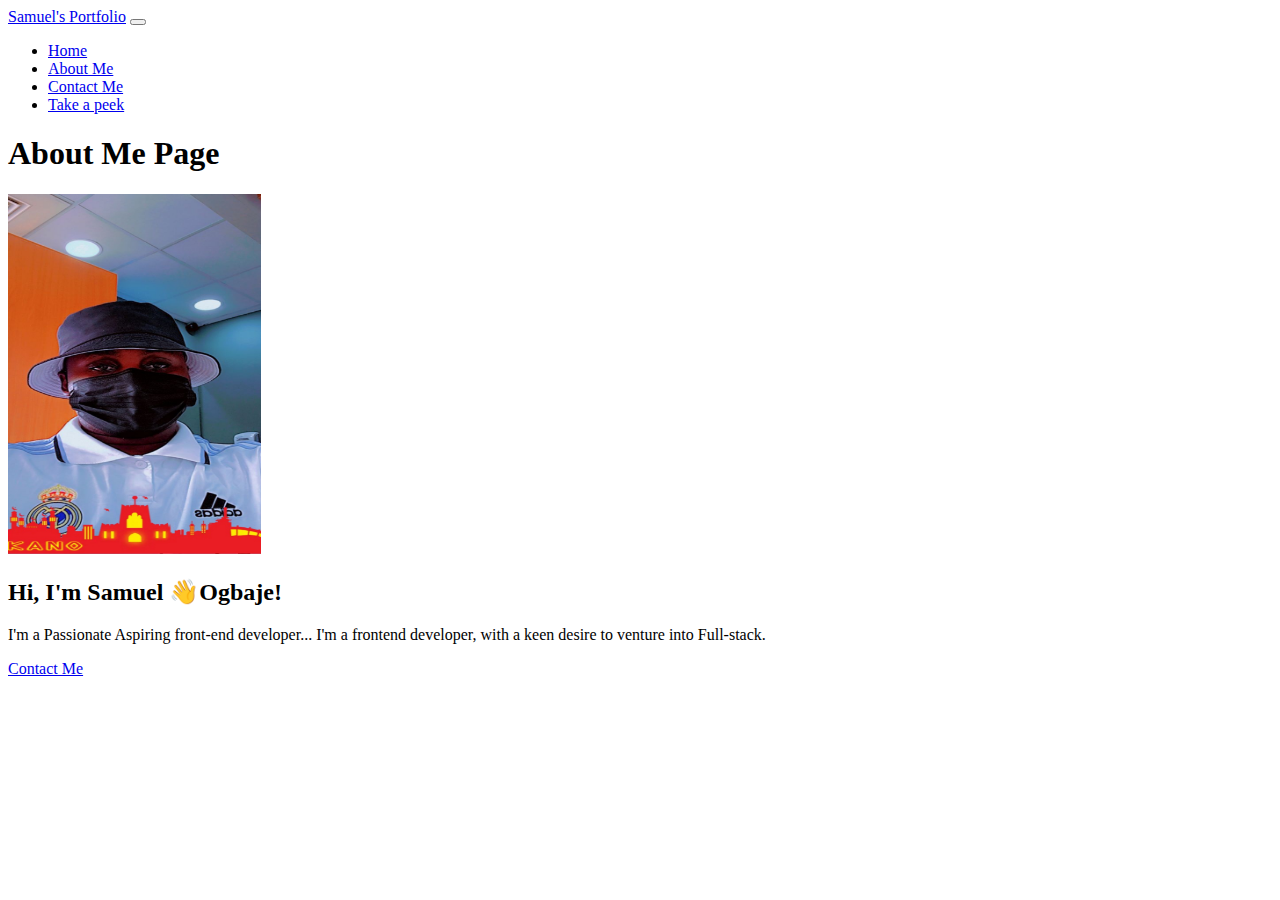
<file: pages/AboutMe.html>
<!DOCTYPE html>
<html lang="en">
<head>
    <meta charset="UTF-8">
    <meta name="viewport" content="width=device-width, initial-scale=1.0">
    <link
      rel="stylesheet"
      href="https://cdn.jsdelivr.net/npm/bootstrap@5.3.2/dist/css/bootstrap.min.css"
      integrity="sha384-T3c6CoIi6uLrA9TneNEoa7RxnatzjcDSCmG1MXxSR1GAsXEV/Dwwykc2MPK8M2HN"
      crossorigin="anonymous"
    />
    <link rel="stylesheet" href="/styles/about.css">
    <title>Document</title>
</head>
<body>
    <div class="container-fluid">
        <nav class="navbar navbar-expand-lg bg-body-tertiary ">
            <div class="container-fluid bg-light">
              <a class="navbar-brand fs-2 fw-bold" href="#" >Samuel's Portfolio</a>
              <button class="navbar-toggler" type="button" data-bs-toggle="collapse" data-bs-target="#navbarSupportedContent" aria-controls="navbarSupportedContent" aria-expanded="false" aria-label="Toggle navigation">
                <span class="navbar-toggler-icon"></span>
              </button>
              <div class="collapse navbar-collapse" id="navbarSupportedContent">
                <ul class="navbar-nav ms-auto mb-2 mb-lg-0 fs-5">
                  <li class="nav-item">
                    <a class="nav-link active" aria-current="page" href="/index.html">Home</a>
                  </li>
                  <li class="nav-item">
                    <a class="nav-link" href="#">About Me</a>
                  </li>
                  <li class="nav-item dropdown">
                    <a class="nav-link" href="/pages/ContactPage.html">
                     Contact Me
                    </a>
                  <li class="nav-item">
                    <a class="nav-link" href="/pages/Projects.html">Take a peek</a>
                  </li>
                </ul>
              </div>
            </div>
          </nav>

           <!-- body text starts here -->
        <div class="container-fluid">
            <h1 class="text-center">About Me Page</h1>
            <div class="container">
                <div class="p-4 text-center ">
                    <img src="/assets/Snapchat-964094405.jpg" class="about rounded-circle" alt="...Samuel's profile pic">
                    <h2> Hi, I'm Samuel 👋Ogbaje!</h2>
                    <p class="lead">I'm a Passionate Aspiring front-end developer...

                        I'm a frontend developer, with a keen desire to venture into Full-stack.
                    </p>
                    <a href="/pages/ContactPage.html" class="btn btn-primary">Contact Me</a>
                </div>
            </div>
          </div>
          </div>
        </div>
        <script src="https://cdn.jsdelivr.net/npm/bootstrap@5.3.3/dist/js/bootstrap.bundle.min.js" integrity="sha384-YvpcrYf0tY3lHB60NNkmXc5s9fDVZLESaAA55NDzOxhy9GkcIdslK1eN7N6jIeHz" crossorigin="anonymous"></script>
</body>
</html>
</file>
<file: styles/about.css>
.about{
    height: 40vh;
    width: 20%;
}
</file>
